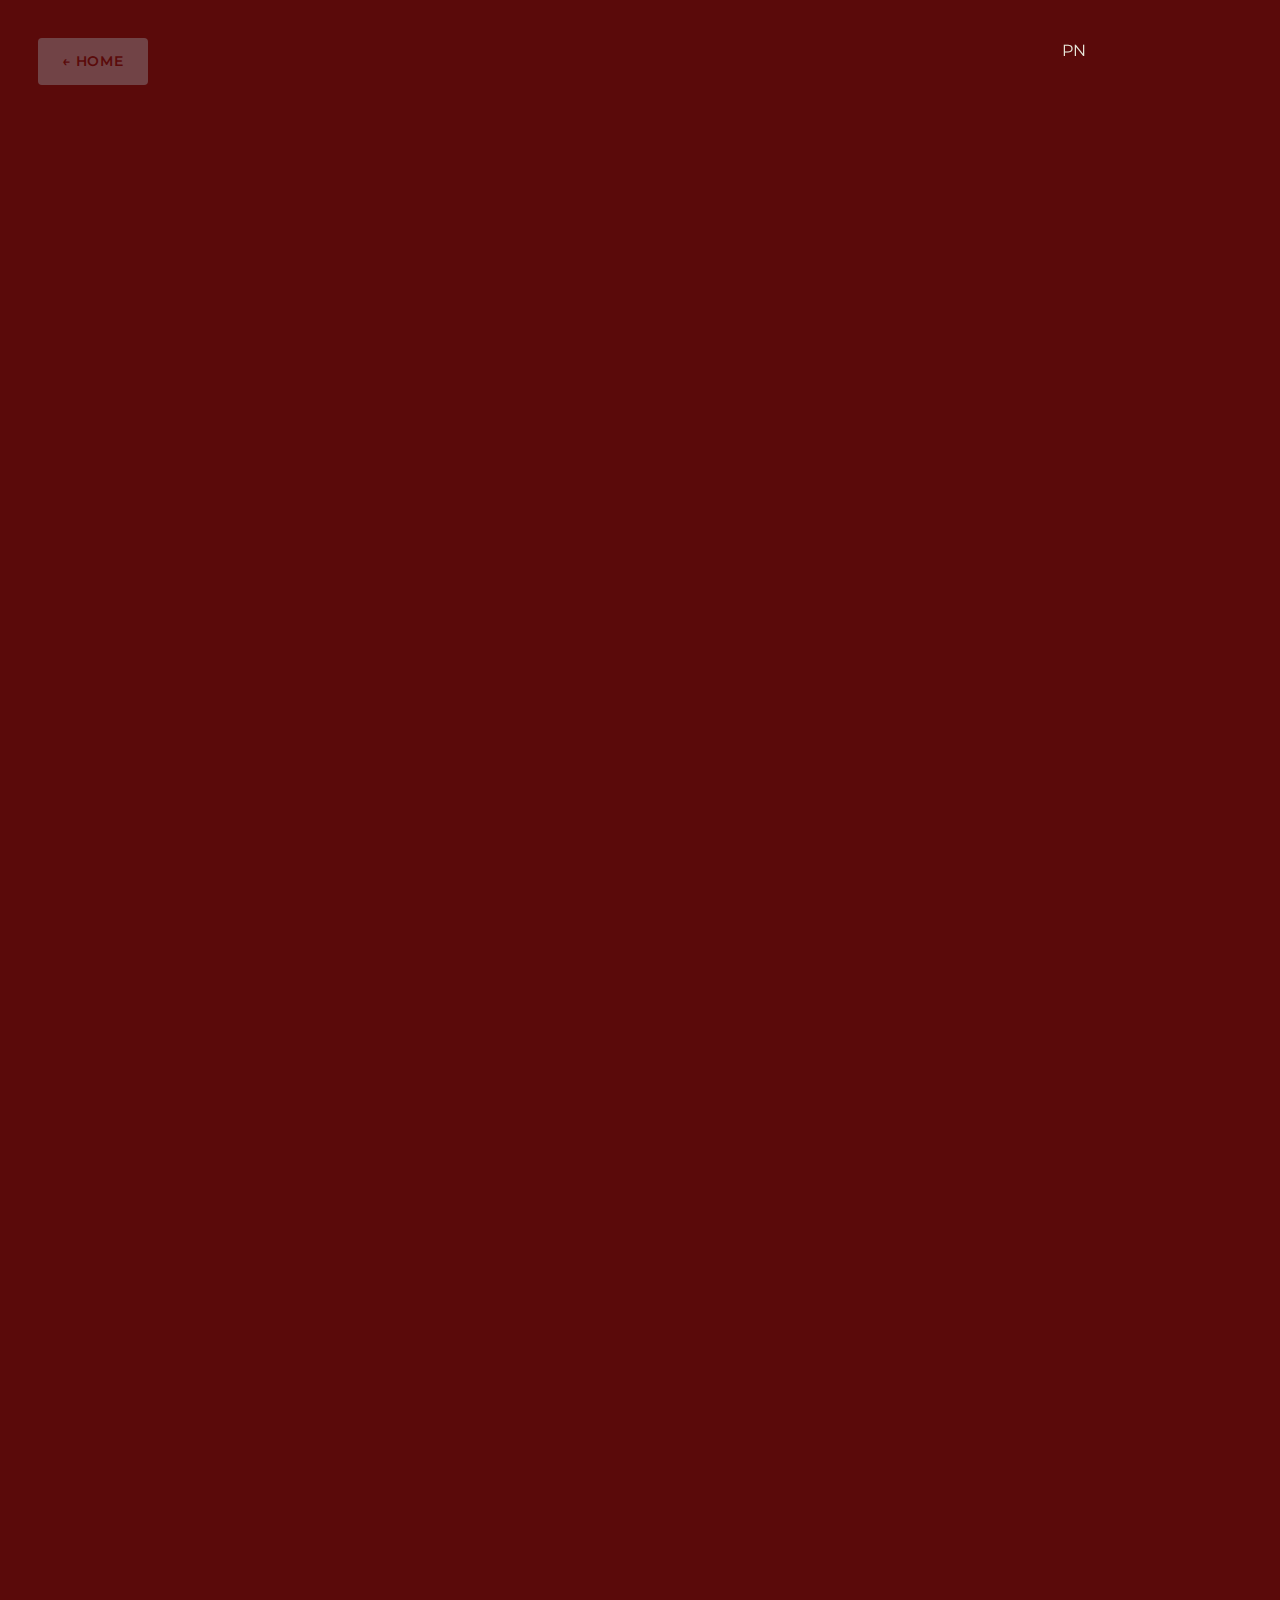
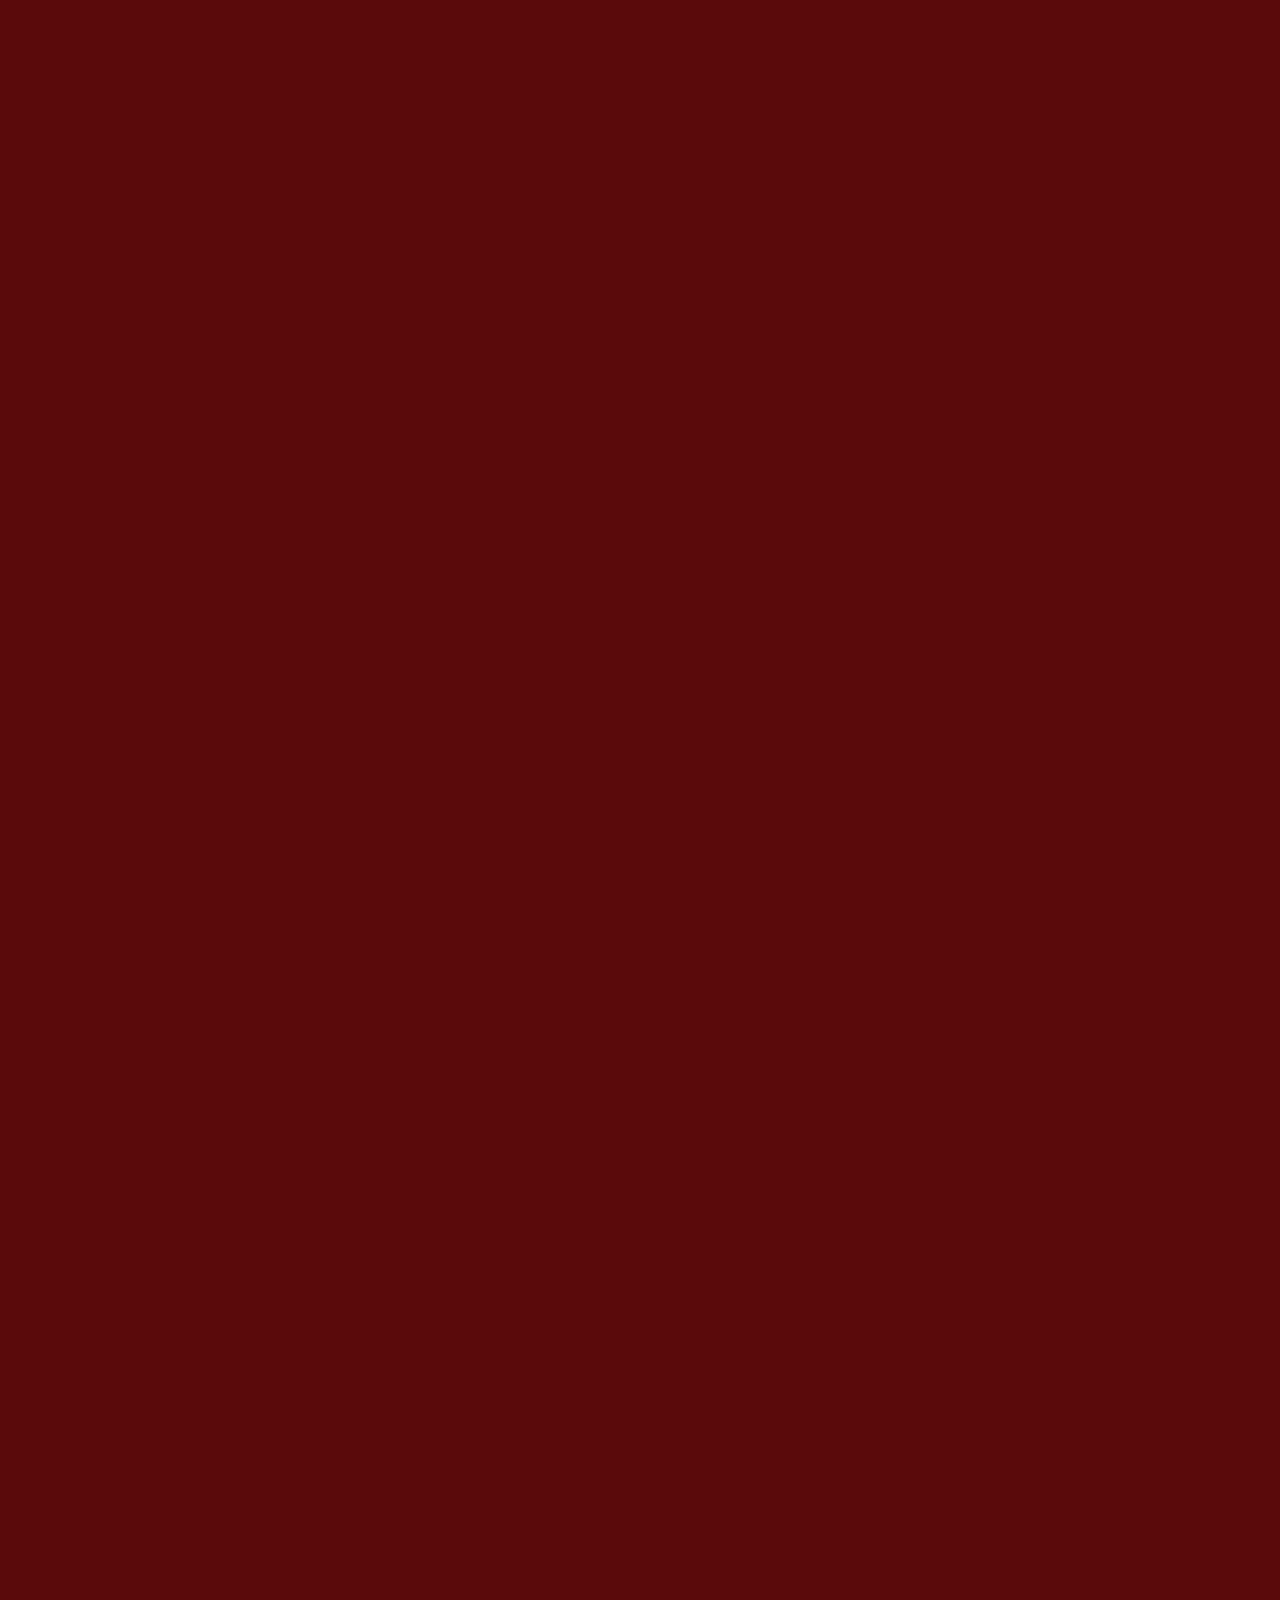
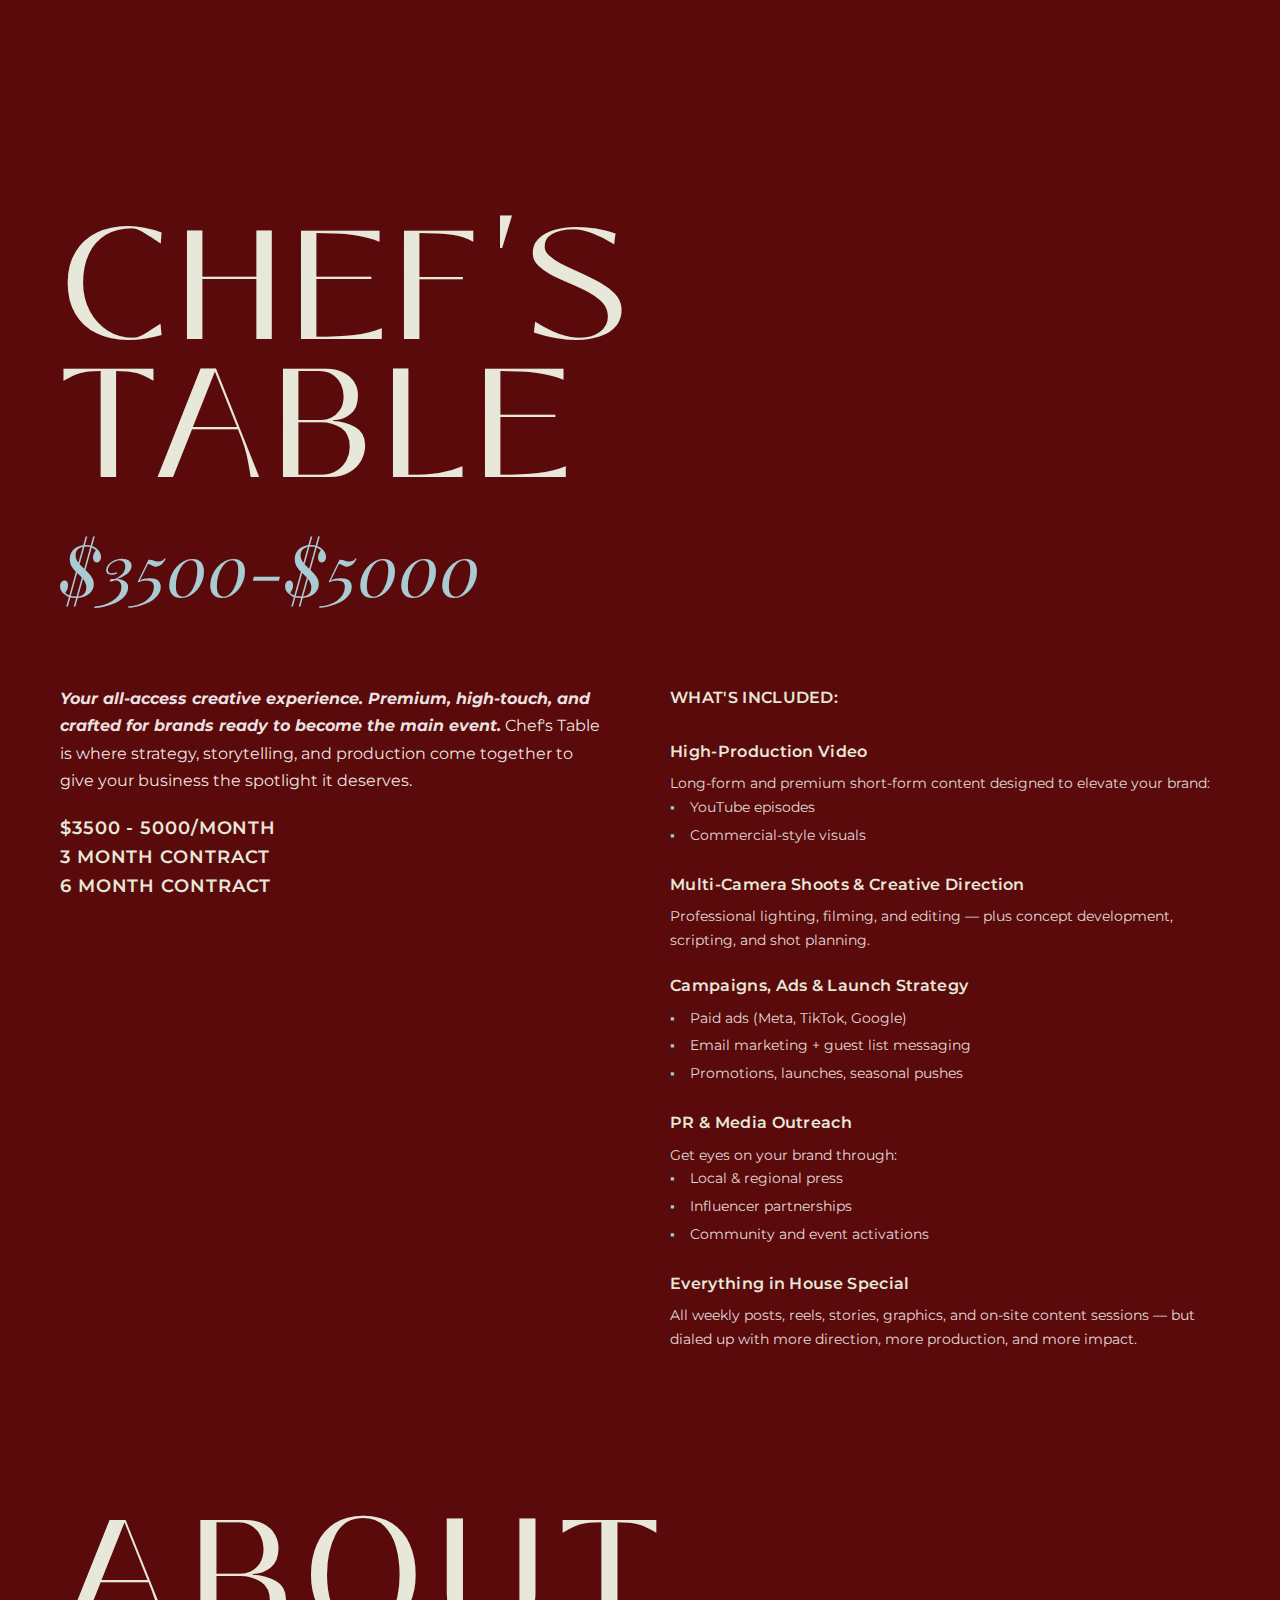
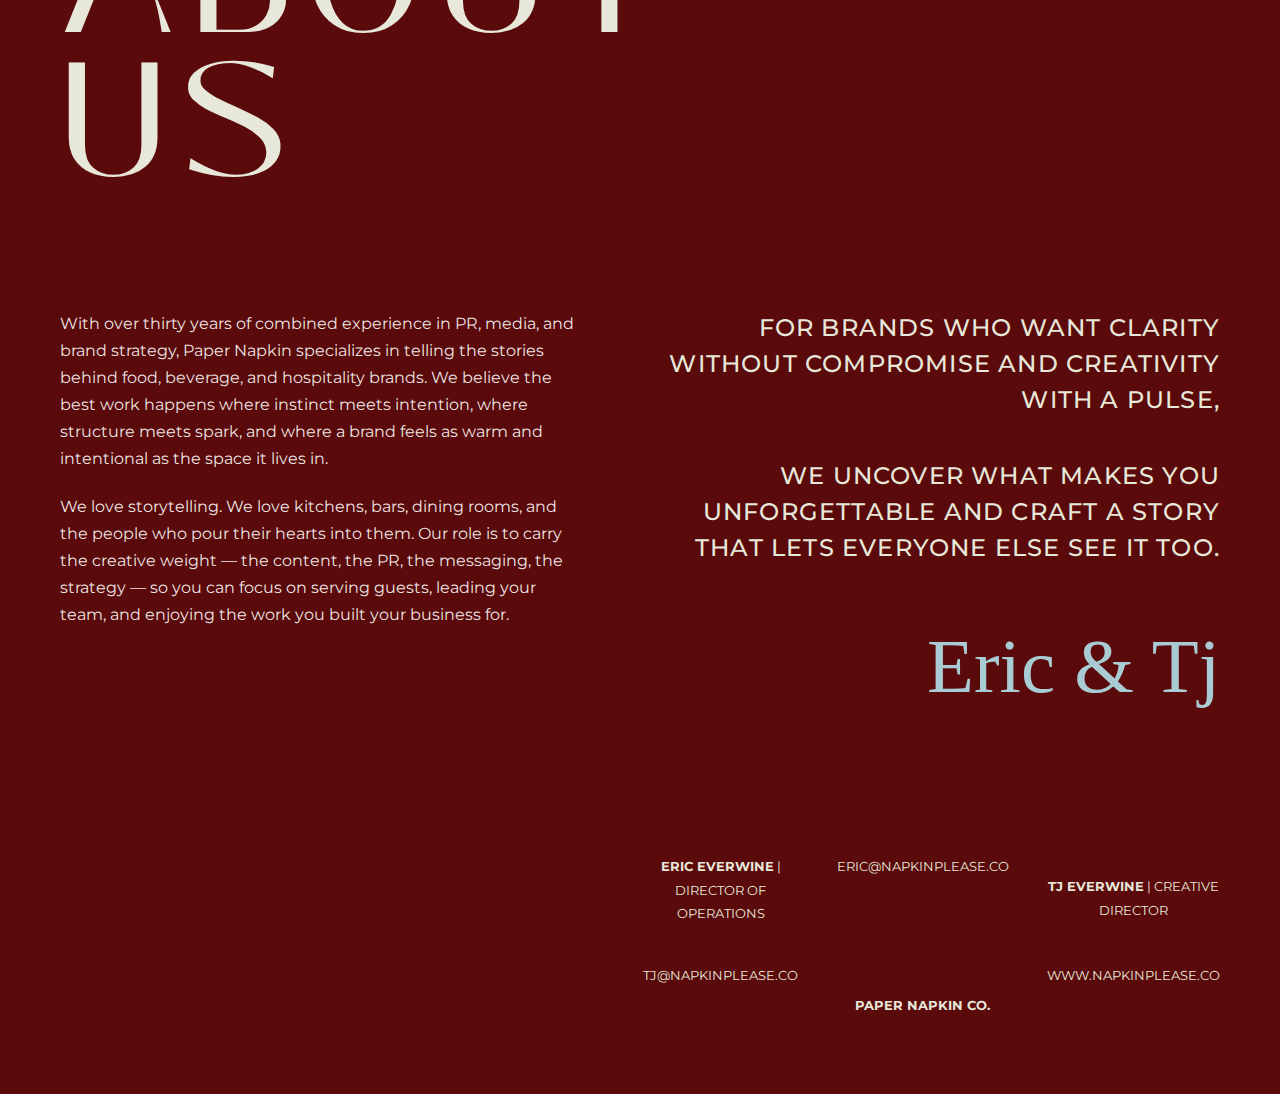
<file: menu.html>
<!DOCTYPE html>
<html lang="en">
  <head>
    <meta charset="UTF-8" />
    <meta name="viewport" content="width=device-width, initial-scale=1" />
    <title>The Menu — Paper Napkin Co.</title>
    <link
      href="https://fonts.googleapis.com/css2?family=Montserrat:wght@300;400;500;600;700&family=Playfair+Display:ital,wght@0,400;0,600;0,700;1,400;1,600&family=Noto+Serif+Display:ital,wght@0,300;0,400;0,600;1,300;1,400&display=swap"
      rel="stylesheet"
    />
    <link rel="stylesheet" href="css/menu.css" />
    <link rel="icon" href="content/favicon.png" />
  </head>
  <body>
    <a href="index.html" class="back-home">← Home</a>
    <div class="global-logo">PN</div>

    <!-- Page 1: Cover -->
    <section class="page page-cover">
      <div class="cover">
        <div class="cover__logo">PN</div>

        <h1 class="cover__title">THE<br />MENU</h1>
        <p class="cover__subtitle">Paper Napkin Co.</p>

        <div class="cover__tiers">
          <article class="cover__tier">
            <h2 class="cover__tier-title">SMALL BITES |</h2>
            <p class="cover__tier-subtitle">Strategy + Consulting</p>
            <p class="cover__tier-desc">
              A refined starter for brands who want expert direction without
              handing over the kitchen.
            </p>
            <p class="cover__tier-desc">
              Elegant strategy sessions, curated audits, and a custom content
              roadmap designed to elevate your presence from the very first
              bite.
            </p>
          </article>

          <article class="cover__tier">
            <h2 class="cover__tier-title">HOUSE SPECIAL |</h2>
            <p class="cover__tier-subtitle">Core Social Media Management</p>
            <p class="cover__tier-desc">
              Your signature dish: consistent, beautifully crafted content
              prepared fresh each week.
            </p>
            <p class="cover__tier-desc">
              Reels, posts, stories, and on-site visuals—expertly plated to keep
              your brand looking polished, intentional, and impossible to
              ignore.
            </p>
          </article>

          <article class="cover__tier">
            <h2 class="cover__tier-title">CHEF'S TABLE |</h2>
            <p class="cover__tier-subtitle">Full Content Studio</p>
            <p class="cover__tier-desc">
              A luxury, all-access creative feast for brands ready to become the
              main event.
            </p>
            <p class="cover__tier-desc">
              High-production video, campaigns, ads, storytelling, and
              press—your own media team, dedicated to turning your brand into a
              destination.
            </p>
          </article>
        </div>
      </div>
    </section>

    <!-- Page 2: Small Bites -->
    <section class="page detail-page">
      <div class="detail-logo">PN</div>
      <div class="detail-container">
        <header class="detail-header">
          <h1 class="detail-title">SMALL<br />BITES</h1>
          <p class="detail-price">$500-750</p>
        </header>

        <div class="detail-content">
          <div>
            <p class="detail-intro">
              <strong
                >A refined starter for brands who want expert guidance without
                committing to a full service entrée.</strong
              >
              Small Bites gives you the clarity, structure, and creative
              direction you need to run your own social media with
              confidence—paired with the support of a seasoned creative team
              behind you.
            </p>
            <p class="detail-pricing">
              $500 - 750/MONTH<br />
              3 MONTH CONTRACT
            </p>
          </div>

          <div class="detail-features">
            <div class="feature-group">
              <h3>WHAT'S INCLUDED:</h3>
            </div>

            <div class="feature-group">
              <h3>Monthly Strategy Session</h3>
              <p>
                Your creative check-in: goals, direction, and a clear plan for
                the month ahead.
              </p>
            </div>

            <div class="feature-group">
              <h3>Content Calendar Outline</h3>
              <p>
                A plug-and-play posting roadmap so you never wonder what to post
                next.
              </p>
            </div>

            <div class="feature-group">
              <h3>Monthly Social Audit.</h3>
              <p>
                Quick, honest notes on what's working, what's not, and how to
                improve.
              </p>
            </div>

            <div class="feature-group">
              <h3>Content Feedback</h3>
              <p>
                Send us drafts or ideas — we'll help refine them before they go
                live.
              </p>
            </div>

            <div class="feature-group">
              <h3>Creative Recommendations</h3>
              <p>
                Tool tips, workflow tweaks, caption ideas, and guidance to keep
                you sharp.
              </p>
            </div>

            <div class="feature-group">
              <h3>Priority Email Support.</h3>
              <p>Light, fast help when you need clarity mid-week.</p>
            </div>
          </div>
        </div>
      </div>
    </section>

    <!-- Page 3: House Special -->
    <section class="page detail-page">
      <div class="detail-logo">PN</div>
      <div class="detail-container">
        <header class="detail-header">
          <h1 class="detail-title">HOUSE<br />SPECIAL</h1>
          <p class="detail-price">$1500-$2500</p>
        </header>

        <div class="detail-content">
          <div>
            <p class="detail-intro">
              <strong
                >Your brand's signature look, story, and online presence fully
                prepared, beautifully plated, and delivered fresh each
                week.</strong
              >
              House Special gives you consistent, polished content without the
              stress of running everything yourself.
            </p>
            <p class="detail-pricing">
              $1500 - 2500/MONTH<br />
              3 MONTH CONTRACT<br />
              6 MONTH CONTRACT
            </p>
          </div>

          <div class="detail-features">
            <div class="feature-group">
              <h3>WHAT'S INCLUDED:</h3>
            </div>

            <div class="feature-group">
              <h3>Weekly Posting</h3>
              <p>A steady stream of high-quality content:</p>
              <ul>
                <li>3 posts per week</li>
                <li>2 reels per week</li>
                <li>Weekly stories</li>
              </ul>
            </div>

            <div class="feature-group">
              <h3>Monthly On-Site Content Session</h3>
              <p>
                We come to you to capture the photos and videos needed for the
                month's menu of content.
              </p>
            </div>

            <div class="feature-group">
              <h3>Editing, Copywriting & Scheduling</h3>
              <p>
                We handle the visuals, the voice, and the timing – your feed
                stays active and cohesive.
              </p>
            </div>

            <div class="feature-group">
              <h3>Promo Graphics & Event Materials</h3>
              <p>
                Specials, menus, flyers, and announcements designed to match
                your brand's flavor.
              </p>
            </div>

            <div class="feature-group">
              <h3>Monthly Analytics Report</h3>
              <p>
                A simple snapshot of performance and insights so you always know
                what's cooking.
              </p>
            </div>

            <div class="feature-group">
              <h3>Community & Account Support</h3>
              <p>
                Light comment monitoring, message help, and brand consistency
                across platforms.
              </p>
            </div>
          </div>
        </div>
      </div>
    </section>

    <!-- Page 4: Chef's Table -->
    <section class="page detail-page">
      <div class="detail-logo">PN</div>
      <div class="detail-container">
        <header class="detail-header">
          <h1 class="detail-title">CHEF'S<br />TABLE</h1>
          <p class="detail-price">$3500-$5000</p>
        </header>

        <div class="detail-content">
          <div>
            <p class="detail-intro">
              <strong
                >Your all-access creative experience. Premium, high-touch, and
                crafted for brands ready to become the main event.</strong
              >
              Chef's Table is where strategy, storytelling, and production come
              together to give your business the spotlight it deserves.
            </p>
            <p class="detail-pricing">
              $3500 - 5000/MONTH<br />
              3 MONTH CONTRACT<br />
              6 MONTH CONTRACT
            </p>
          </div>

          <div class="detail-features">
            <div class="feature-group">
              <h3>WHAT'S INCLUDED:</h3>
            </div>

            <div class="feature-group">
              <h3>High-Production Video</h3>
              <p>
                Long-form and premium short-form content designed to elevate
                your brand:
              </p>
              <ul>
                <li>YouTube episodes</li>
                <li>Commercial-style visuals</li>
              </ul>
            </div>

            <div class="feature-group">
              <h3>Multi-Camera Shoots & Creative Direction</h3>
              <p>
                Professional lighting, filming, and editing — plus concept
                development, scripting, and shot planning.
              </p>
            </div>

            <div class="feature-group">
              <h3>Campaigns, Ads & Launch Strategy</h3>
              <ul>
                <li>Paid ads (Meta, TikTok, Google)</li>
                <li>Email marketing + guest list messaging</li>
                <li>Promotions, launches, seasonal pushes</li>
              </ul>
            </div>

            <div class="feature-group">
              <h3>PR & Media Outreach</h3>
              <p>Get eyes on your brand through:</p>
              <ul>
                <li>Local & regional press</li>
                <li>Influencer partnerships</li>
                <li>Community and event activations</li>
              </ul>
            </div>

            <div class="feature-group">
              <h3>Everything in House Special</h3>
              <p>
                All weekly posts, reels, stories, graphics, and on-site content
                sessions — but dialed up with more direction, more production,
                and more impact.
              </p>
            </div>
          </div>
        </div>
      </div>
    </section>

    <!-- Page 5: About -->
    <section class="page about-page">
      <div class="about-logo">PN</div>
      <div class="about-container">
        <header class="about-header">
          <h1 class="about-title">ABOUT<br />US</h1>
        </header>

        <div class="about-content">
          <div class="about-left">
            <p>
              With over thirty years of combined experience in PR, media, and
              brand strategy, Paper Napkin specializes in telling the stories
              behind food, beverage, and hospitality brands. We believe the best
              work happens where instinct meets intention, where structure meets
              spark, and where a brand feels as warm and intentional as the
              space it lives in.
            </p>
            <p>
              We love storytelling. We love kitchens, bars, dining rooms, and
              the people who pour their hearts into them. Our role is to carry
              the creative weight — the content, the PR, the messaging, the
              strategy — so you can focus on serving guests, leading your team,
              and enjoying the work you built your business for.
            </p>
          </div>

          <div class="about-right">
            <p class="about-tagline">
              For brands who want clarity without compromise and creativity with
              a pulse,
            </p>
            <p class="about-tagline">
              We uncover what makes you unforgettable and craft a story that
              lets everyone else see it too.
            </p>
            <p class="about-signature">Eric & Tj</p>
            <div class="about-team">
              <p><strong>ERIC EVERWINE</strong> | DIRECTOR OF OPERATIONS</p>
              <p>ERIC@NAPKINPLEASE.CO</p>
              <p style="margin-top: 20px">
                <strong>TJ EVERWINE</strong> | CREATIVE DIRECTOR
              </p>
              <p>TJ@NAPKINPLEASE.CO</p>
              <p style="margin-top: 30px"><strong>PAPER NAPKIN CO.</strong></p>
              <p>WWW.NAPKINPLEASE.CO</p>
            </div>
          </div>
        </div>
      </div>
    </section>
  </body>
</html>
</file>
<file: css/menu.css>
/* ========================
   Global / Resets
   ======================== */
@font-face {
  font-family: "Black Mango";
  src: url("../fonts/black-mango-regular.ttf") format("truetype");
  font-weight: 400;
  font-style: normal;
  font-display: swap;
}

:root {
  --wine: #7e0e0e;
  --wine-deep: #5a0a0a;
  --blue: #a9cbd3;
  --cream: #f5f5dc;
  --text-light: #ffffff;
}

* {
  box-sizing: border-box;
  margin: 0;
  padding: 0;
}

body {
  font-family: "Montserrat", system-ui, -apple-system, sans-serif;
  background: var(--wine-deep);
  color: #e7e7da;
  line-height: 1.6;
  overflow-x: hidden;
}

/* ========================
   Page Structure
   ======================== */
.page {
  min-height: 100vh;
  display: flex;
  flex-direction: column;
  align-items: center;
  justify-content: center;
  padding: clamp(20px, 5vw, 60px);
  position: relative;
}

/* Shared velvet background for cover and detail pages */
.page-cover,
.detail-page {
  background: linear-gradient(
      to right,
      rgba(81, 9, 9, 0.6) 0%,
      rgba(156, 18, 18, 0.6) 100%
    ),
    url("../content/service-bg-velvet.jpg");
  background-size: cover;
  background-position: center;
  background-attachment: fixed;
  background-repeat: no-repeat;
}

/* iOS Safari fix: prevents background from disappearing after scroll */
@supports (-webkit-touch-callout: none) {
  .page-cover,
  .detail-page,
  .about-page {
    background-attachment: scroll;
  }
}

/* ========================
   Cover Page (Page 1)
   ======================== */
.cover {
  text-align: center;
  max-width: 1200px;
  width: 100%;
  padding-top: 0;
}

@media (max-width: 768px) {
  .cover {
    padding-top: 80px;
  }
}

.cover__logo {
  display: none;
}

.cover__title {
  font-family: "Black Mango", "Playfair Display", Georgia, serif;
  font-size: clamp(40px, 20vw, 150px);
  font-weight: 400;
  line-height: 0.9;
  letter-spacing: 0.05em;
  text-transform: uppercase;
  margin-bottom: 0;
}

.cover__subtitle {
  /* font-family: "Playfair Display", Georgia, serif; */
  font-family: "Qwitcher Grypen", cursive;
  font-style: normal;
  font-size: clamp(28px, 10vw, 120px);
  font-weight: 400;
  color: #94c1cd;
  margin-top: -5%;
  margin-bottom: clamp(40px, 6vw, 80px);
  transform: rotate(-5deg);
}

.cover__tiers {
  display: grid;
  grid-template-columns: repeat(auto-fit, minmax(280px, 1fr));
  gap: clamp(24px, 4vw, 48px);
  margin-top: clamp(30px, 5vw, 60px);
}

.cover__tier {
  text-align: left;
}

.cover__tier-title {
  font-family: "Black Mango", "Playfair Display", Georgia, serif;
  font-size: clamp(24px, 3.5vw, 36px);
  font-weight: 600;
  margin-bottom: 8px;
  letter-spacing: 0.02em;
}

.cover__tier-subtitle {
  font-size: clamp(10px, 1.2vw, 13px);
  text-transform: uppercase;
  letter-spacing: 0.15em;
  color: #94c1cd;
  margin-bottom: 16px;
  font-weight: 500;
}

.cover__tier-desc {
  font-size: clamp(13px, 1.5vw, 16px);
  line-height: 1.6;
  color: rgba(255, 255, 255, 0.9);
}

/* Napkin image on cover */
.cover__napkin {
  position: absolute;
  bottom: 0;
  left: 0;
  width: clamp(200px, 40vw, 500px);
  height: auto;
  opacity: 0.4;
  pointer-events: none;
}

/* ========================
   Detail Pages (Pages 2-4)
   ======================== */
.detail-page {
  padding: clamp(40px, 6vw, 80px) clamp(20px, 5vw, 60px);
  position: relative;
  overflow: hidden;
}

.detail-logo {
  display: none;
}

.detail-container {
  max-width: 1200px;
  margin: 0 auto;
}

.detail-header {
  margin-bottom: clamp(30px, 5vw, 60px);
}

.detail-title {
  font-family: "Black Mango", "Playfair Display", Georgia, serif;
  font-size: clamp(60px, 12vw, 180px);
  font-weight: 400;
  line-height: 0.9;
  letter-spacing: 0.05em;
  text-transform: uppercase;
  margin-bottom: 16px;
}

.detail-price {
  font-family: "Playfair Display", Georgia, serif;
  font-style: italic;
  font-size: clamp(32px, 6vw, 72px);
  font-weight: 400;
  color: var(--blue);
  margin-bottom: 8px;
}

.detail-content {
  display: grid;
  grid-template-columns: 1fr 1fr;
  gap: clamp(30px, 5vw, 60px);
}

.detail-intro {
  font-size: clamp(13px, 1.5vw, 16px);
  line-height: 1.7;
  color: rgba(255, 255, 255, 0.9);
}

.detail-intro strong {
  font-style: italic;
}

.detail-pricing {
  font-size: clamp(14px, 1.8vw, 18px);
  font-weight: 600;
  margin-top: 20px;
  letter-spacing: 0.05em;
}

.detail-features {
  display: flex;
  flex-direction: column;
  gap: 20px;
}

.feature-group h3 {
  font-family: "Montserrat", sans-serif;
  font-size: clamp(13px, 1.6vw, 16px);
  font-weight: 600;
  margin-bottom: 8px;
  letter-spacing: 0.02em;
}

.feature-group p,
.feature-group ul {
  font-size: clamp(12px, 1.4vw, 14px);
  line-height: 1.7;
  color: rgba(255, 255, 255, 0.85);
}

.feature-group ul {
  list-style: none;
  padding-left: 20px;
}

.feature-group ul li {
  position: relative;
  margin-bottom: 4px;
}

.feature-group ul li::before {
  content: "■";
  position: absolute;
  left: -20px;
  top: 5px;
  color: var(--blue);
  font-size: 8px;
}

/* ========================
   About Page (Page 5)
   ======================== */
.about-page {
  background: linear-gradient(0deg, rgba(0, 0, 0, 0.6), rgba(0, 0, 0, 0.6)),
    url("../content/hero-texture.jpg");
  background-size: cover;
  background-position: center;
  background-attachment: fixed;
  padding: clamp(40px, 6vw, 80px) clamp(20px, 5vw, 60px);
}

.about-logo {
  display: none;
}

.about-container {
  max-width: 1200px;
  margin: 0 auto;
  position: relative;
  z-index: 1;
}

.about-header {
  margin-bottom: clamp(30px, 5vw, 60px);
}

.about-title {
  font-family: "Black Mango", "Playfair Display", Georgia, serif;
  font-size: clamp(60px, 14vw, 160px);
  font-weight: 400;
  line-height: 0.9;
  margin-bottom: 10%;
  letter-spacing: 0.08em;
  text-transform: uppercase;
}

.about-content {
  display: grid;
  grid-template-columns: 1fr 1fr;
  gap: clamp(30px, 5vw, 60px);
}

.about-left {
  display: flex;
  flex-direction: column;
  gap: 20px;
}

.about-left p {
  font-size: clamp(13px, 1.5vw, 16px);
  line-height: 1.7;
  color: rgba(255, 255, 255, 0.9);
}

.about-right {
  display: flex;
  flex-direction: column;
  align-items: flex-end;
  gap: 20px;
}

.about-tagline {
  text-align: right;
  font-size: clamp(16px, 2vw, 24px);
  font-weight: 500;
  letter-spacing: 0.05em;
  line-height: 1.5;
  text-transform: uppercase;
  margin-bottom: 20px;
}

.about-signature {
  font-family: "Qwitcher Grypen", cursive;
  font-style: normal;
  font-size: clamp(40px, 6vw, 80px);
  color: var(--blue);
  margin-bottom: 30px;
}

.about-team {
  display: grid;
  grid-template-columns: repeat(3, 1fr);
  gap: clamp(20px, 3vw, 40px);
  text-align: center;
  font-size: clamp(11px, 1.3vw, 13px);
  line-height: 1.8;
  margin-top: clamp(40px, 6vw, 80px);
}

.team-column {
  display: flex;
  flex-direction: column;
}

.team-column p {
  margin-bottom: 8px;
}

.about-footer {
  margin-top: 40px;
  text-align: center;
  font-size: clamp(12px, 1.4vw, 14px);
  letter-spacing: 0.05em;
}

/* ========================
   Responsive Adjustments
   ======================== */
@media (max-width: 768px) {
  .about-page {
    background-attachment: scroll;
  }

  .detail-content,
  .about-content {
    grid-template-columns: 1fr;
  }

  .about-right {
    align-items: flex-start;
  }

  .about-tagline {
    text-align: left;
  }

  .about-team {
    grid-template-columns: 1fr;
    text-align: left;
  }

  .cover__tiers {
    grid-template-columns: 1fr;
  }

  .cover__napkin {
    width: 60vw;
    opacity: 0.2;
  }
}

@media (max-width: 480px) {
  .cover__logo {
    font-size: 24px;
  }

  .detail-logo {
    font-size: 20px;
  }
}

/* ========================
   Back to Home Button
   ======================== */
.back-home {
  position: absolute;
  top: clamp(20px, 3vw, 40px);
  left: clamp(20px, 3vw, 40px);
  background: rgba(169, 203, 211, 0.3);
  color: var(--wine-deep);
  padding: 12px 24px;
  border-radius: 4px;
  text-decoration: none;
  font-family: "Montserrat", sans-serif;
  font-size: clamp(12px, 1.5vw, 14px);
  font-weight: 600;
  letter-spacing: 0.05em;
  transition: all 0.3s ease;
  z-index: 1000;
  text-transform: uppercase;
}

.back-home:hover {
  background: var(--blue);
  transform: translateY(-2px);
}

@media (max-width: 768px) {
  .back-home {
    top: 15px;
    left: 15px;
    padding: 10px 10px;
  }
}

/* ========================
   Global PN Logo
   ======================== */
.global-logo {
  position: fixed;
  top: clamp(20px, 3vw, 40px);
  right: clamp(20px, 3vw, 40px);
  width: clamp(90px, 16vw, 180px);
  height: auto;
  z-index: 1000;
}

@media (max-width: 768px) {
  .global-logo {
    top: 15px;
    right: 15px;
    width: clamp(75px, 22vw, 140px);
  }
}

/* ========================
   Napkin Graphic
   ======================== */
.napkin-graphic {
  position: absolute;
  right: -25%;
  top: 30%;
  transform: translateY(-50%);
  width: clamp(400px, 50vw, 800px);
  height: auto;
  opacity: 1;
  pointer-events: none;
  z-index: 5;
}

@media (max-width: 768px) {
  .napkin-graphic {
    width: clamp(300px, 60vw, 500px);
    right: -30%;
    top: 20%;
    opacity: 0.3;
  }
}

/* ========================
   Scroll-up Animation
   ======================== */
@keyframes fadeIn {
  from {
    opacity: 0;
  }
  to {
    opacity: 1;
  }
}

.page {
  animation: fadeIn 0.8s ease-out forwards;
}

/* Stagger the animations for each page */
.page:nth-child(1) {
  animation-delay: 0s;
}

.page:nth-child(2) {
  animation-delay: 0.1s;
  opacity: 0;
}

.page:nth-child(3) {
  animation-delay: 0.2s;
  opacity: 0;
}

.page:nth-child(4) {
  animation-delay: 0.3s;
  opacity: 0;
}

.page:nth-child(5) {
  animation-delay: 0.4s;
  opacity: 0;
}

/* Respect reduced motion preferences */
@media (prefers-reduced-motion: reduce) {
  .page {
    animation: none;
    opacity: 1;
  }
}

/* ========================
   Print Styles
   ======================== */
@media print {
  .page {
    page-break-after: always;
  }
}
</file>
